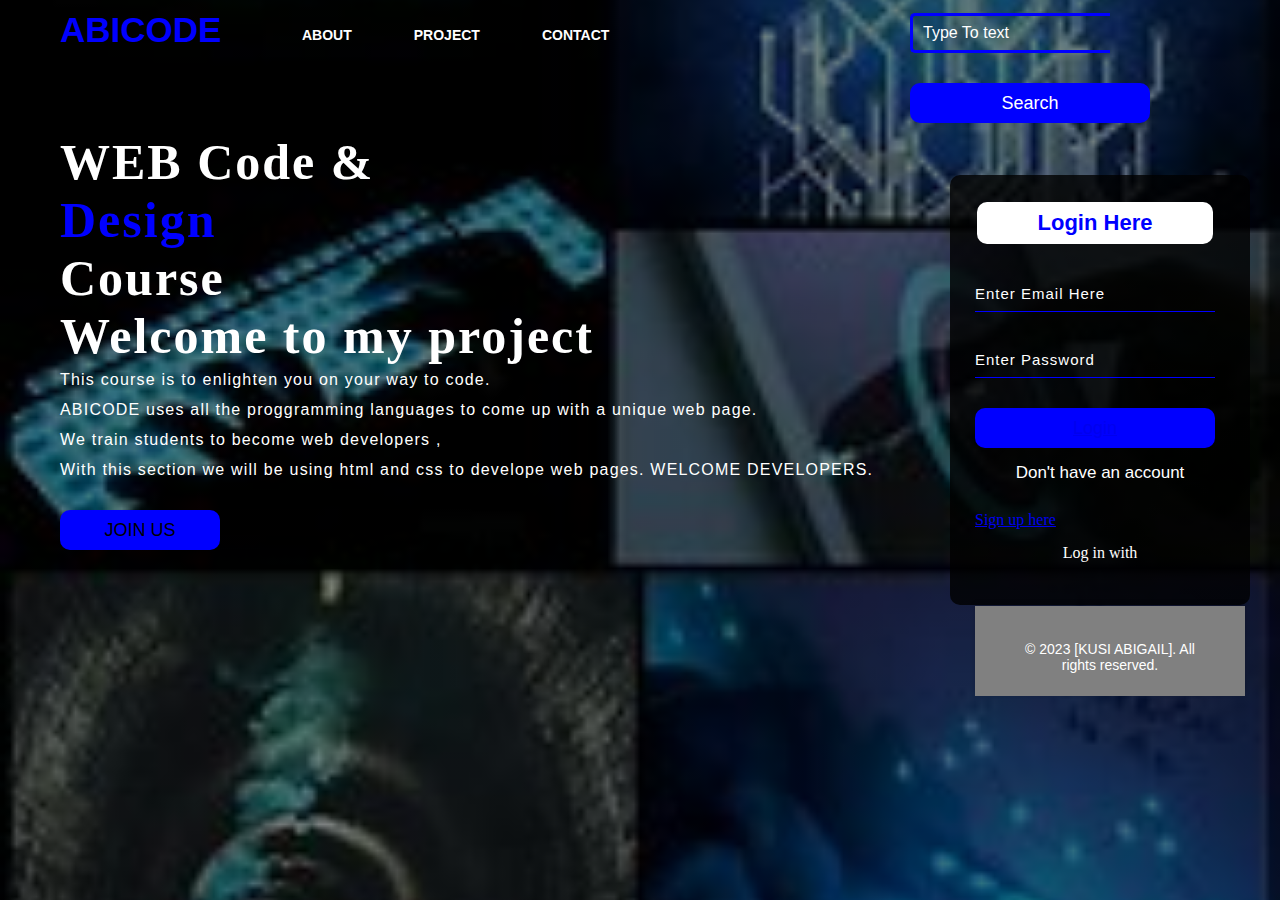
<file: index.html>
<!DOCTYPE html>
<html lang="en">
<head>
    <meta charset="UTF-8">
    <meta name="viewport" content="width=device-width, initial-scale=1.0">
    <title>ABICODE PORTFOLIO</title>
    <link rel="stylesheet" href="style.css">
    <link rel="stylesheet" href="mobile.css">
</head>
<body>

    <script src="my.js"></script>

    <div class="banner">
        <div class="navbar">
            <div class="icon">
                <h2 class="logo">ABICODE</h2>
            </div>

            <div class="menu-button">
                <span><a href="contact.html">CONTACT</a></span>
                <span><a href="project.html">PROJECT</a></span>
                <span><a href="about.html">ABOUT</a></span>
            </div>
            <div class="menu">
                <ul>
                    <li><a href="about.html">ABOUT</a></li>
                    <li><a href="project.html">PROJECT</a></li>
                    <li><a href="contact.html">CONTACT</a></li>
                </ul>
            </div>
            <div class="search">
                <form action="https://www.google.com/search" method="GET" target="_blank">
                    <input class="srch" type="search" name="q" placeholder="Type To text">
                    <button class="btn" type="submit">Search</button>
                </form>            
            </div>
        </div>
        <div class="content">
            <h1>WEB Code & <br><span>Design</span> <br>Course</h1>
            <h1>Welcome to my project</h1>
            <p class="par">This course is to enlighten you on your way to code.<br> ABICODE uses all the proggramming languages to come up with a unique web page. <br>We train students to become web developers , <br>With this section we will be using html and css to develope web pages. WELCOME DEVELOPERS.</p>
            <button class="cn"><a href="about.html">JOIN US</a></button>
            <br>
            <div class="form">
                <h2>Login Here</h2>
                <form>
                    <input type="email" name="email" placeholder="Enter Email Here" required>
                    <input type="password" name="password" placeholder="Enter Password" required>
                    <button class="btn" type="submit"><a href="service.html">Login</a></button>
                </form>
                <p class="link">Don't have an account</p><br>
                <a href="sign.html">Sign up here</a>
                <p class="liw">Log in with</p>
                <div class="icon">
                    <a href="#"><ion-icon name="logo-facebook"></ion-icon></a>
                    <a href="#"><ion-icon name="logo-instagram"></ion-icon></a>
                    <a href="#"><ion-icon name="logo-twitter"></ion-icon></a>
                    <a href="#"><ion-icon name="logo-google"></ion-icon></a>
                    <a href="#"><ion-icon name="logo-skype"></ion-icon></a>

                    <!-- Footer Section -->
    <footer>
        <p>&copy; 2023 [KUSI ABIGAIL]. All rights reserved.</p>
    </footer>
                </div>
                
            </div>
        </div>
    </div>
</body>
</html>
</file>
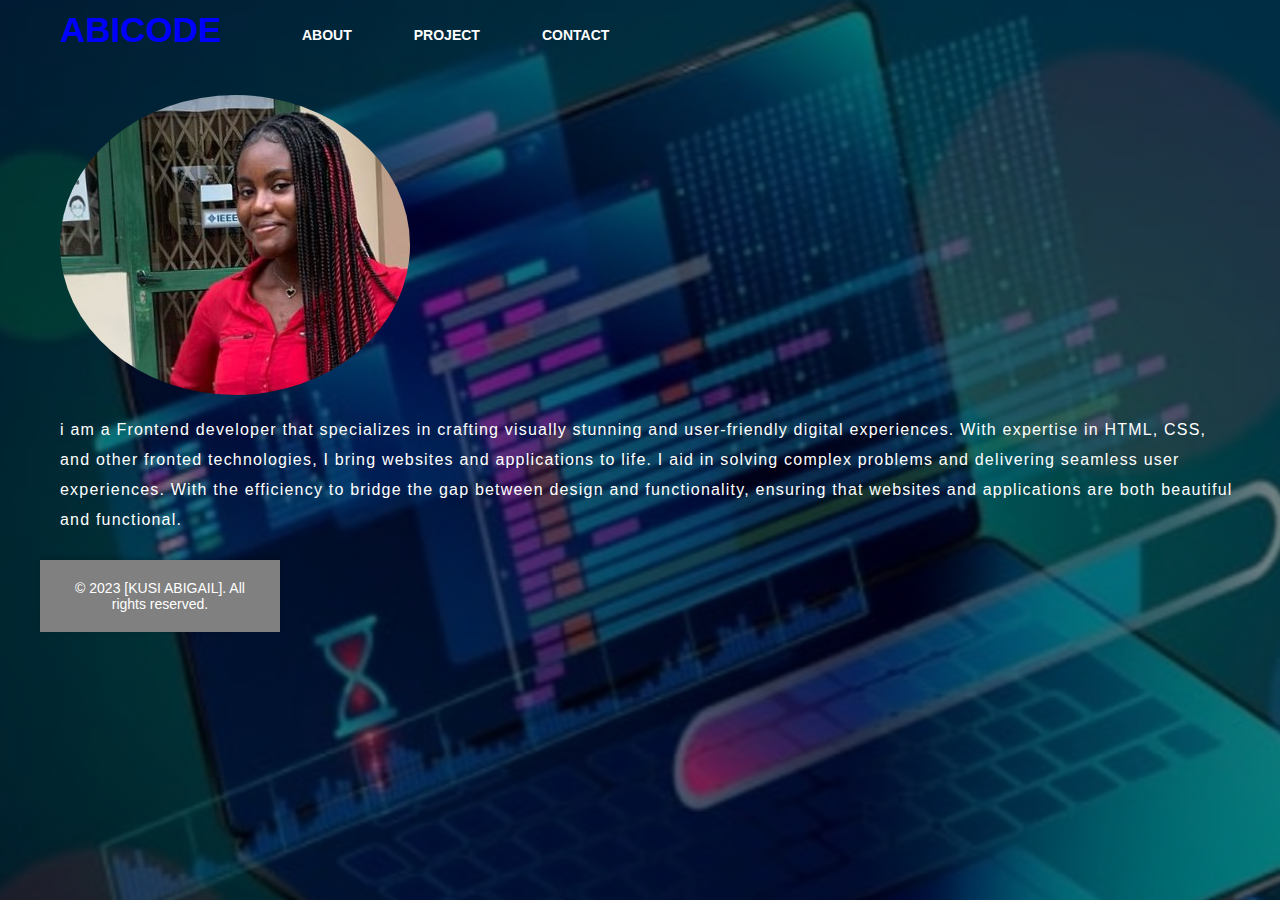
<file: about.html>
<!DOCTYPE html>
<html lang="en">
<head>
    <meta charset="UTF-8">
    <meta name="viewport" content="width=device-width, initial-scale=1.0">
    <title>ABICODE</title>
    <link rel="stylesheet" href="about.css">
    <link rel="stylesheet" href="mobile.css">
    
</head>
<body>

    <script src="my.js"></script>

    <div class="banner">
        <div class="navbar">
            <div class="icon">
                <h2 class="logo">ABICODE</h2>
            </div>

            <div class="menu-button">
                <span><a href="contact.html">CONTACT</a></span>
                <span><a href="project.html">PROJECT</a></span>
                <span><a href="about.html">ABOUT</a></span>
            </div>
            <div class="menu">
                <ul>
                    
                    <li><a href="about.html">ABOUT</a></li>
                    <li><a href="project.html">PROJECT</a></li>
                    <li><a href="contact.html">CONTACT</a></li>
                </ul>
            </div>
        </div>
        <div class="content">
            <div img src="ABI.jpg" alt="ABI " class="profile-picture"></div>
            <p class="par">i am a Frontend developer that specializes in crafting visually stunning and user-friendly digital experiences. With expertise in HTML, CSS, and other fronted technologies, I bring websites and applications to life. I aid in solving complex problems and delivering seamless user experiences. With the efficiency to bridge the gap between design and functionality, ensuring that websites and applications are both beautiful and functional.
          
                <div class="icon">
                    <a href="#"><ion-icon name="logo-facebook"></ion-icon></a>
                    <a href="#"><ion-icon name="logo-instagram"></ion-icon></a>
                    <a href="#"><ion-icon name="logo-twitter"></ion-icon></a>
                    <a href="#"><ion-icon name="logo-google"></ion-icon></a>
                    <a href="#"><ion-icon name="logo-skype"></ion-icon></a>

                    <footer>
                        <p>&copy; 2023 [KUSI ABIGAIL]. All rights reserved.</p>
                    </footer>
                             
                </div>
            </div>
        </div>
    </div>
</body>
</html>
</file>
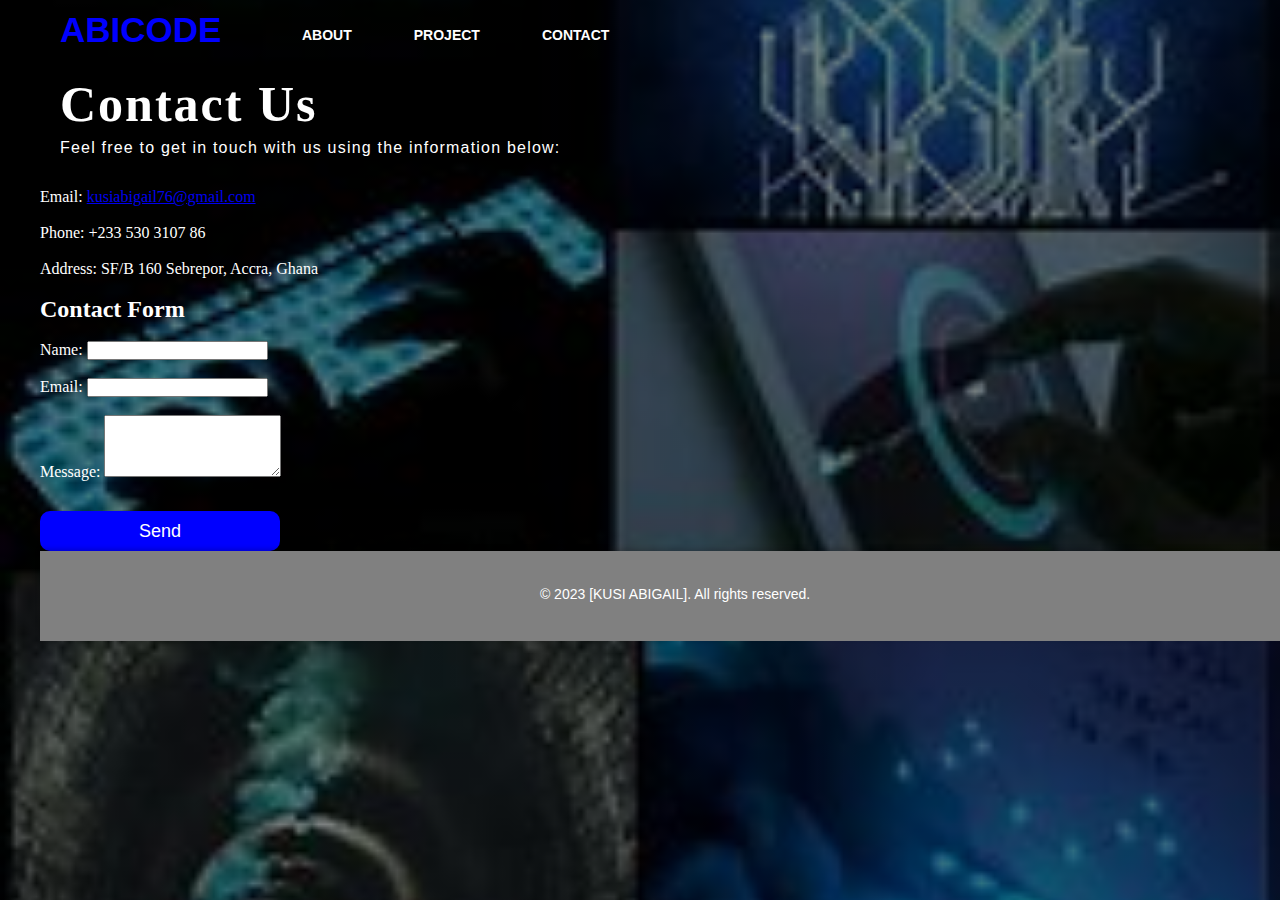
<file: contact.html>
<!DOCTYPE html>
<html lang="en">
<head>
    <meta charset="UTF-8">
    <meta name="viewport" content="width=device-width, initial-scale=1.0">
    <title>Contact Us - ABICODE</title>
    <link rel="stylesheet" href="style.css">
    <link rel="stylesheet" href="mobile.css">
</head>
<body>

    <script src="my.js"></script>


    <div class="banner">
        <div class="navbar">
            <div class="icon">
                <h2 class="logo">ABICODE</h2>
            </div>

            <div class="menu-button">
                <span><a href="contact.html">CONTACT</a></span>
                <span><a href="project.html">PROJECT</a></span>
                <span><a href="about.html">ABOUT</a></span>
            </div>
            <div class="menu">
                <ul>
                   
                    <li><a href="about.html">ABOUT</a></li>
                    <li><a href="project.html">PROJECT</a></li>
                    <li><a href="contact.html">CONTACT</a></li>
                </ul>
            </div>
        </div>
        <div class="content">
            <h1>Contact Us</h1>
            <p class="par">Feel free to get in touch with us using the information below:</p>

            <div class="contact-info">
                <p>Email: <a href="mailto:info@abicode.com">kusiabigail76@gmail.com</a></p>
                <br>
                <p>Phone: +233 530 3107 86</p>
                <br>
                <p>Address: SF/B 160 Sebrepor, Accra, Ghana</p>
            </div>
<br>
            <h2>Contact Form</h2>
            <form>
                <br>
                <label for="name">Name:</label>
                <input type="text" id="name" name="name" required><br>
                <br>

                <label for="email">Email:</label>
                <input type="email" id="email" name="email" required><br>
                <br>

                <label for="message">Message:</label>
                <textarea id="message" name="message" rows="4" required></textarea><br>

                <button class="btn" type="submit">Send</button>
            </form>
            <footer>
                <p>&copy; 2023 [KUSI ABIGAIL]. All rights reserved.</p>
            </footer>
                     
        </div>
    </div>
</body>
</html>
</file>
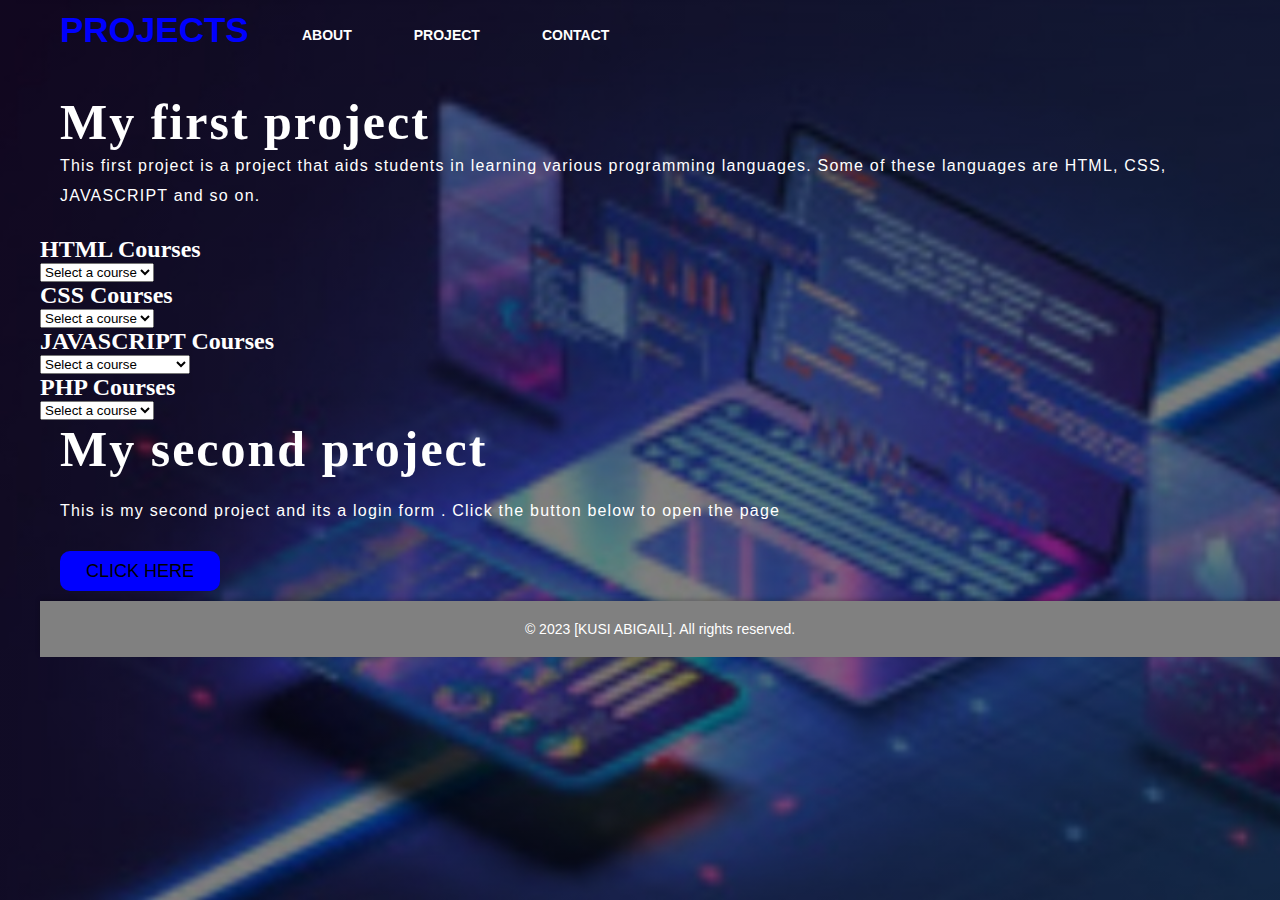
<file: project.html>
<!DOCTYPE html>
<html lang="en">
<head>
    <meta charset="UTF-8">
    <meta name="viewport" content="width=device-width, initial-scale=1.0">
    <title>ABICODE</title>
    <link rel="stylesheet" href="sign.css">
    <link rel="stylesheet" href="mobile.css">
</head>
<body>

    <script src="my.js"></script>

    <div class="banner">
        <div class="navbar">
            <div class="icon">
                <h2 class="logo">PROJECTS</h2>
            </div>

            <div class="menu-button">
                <span><a href="contact.html">CONTACT</a></span>
                <span><a href="project.html">PROJECT</a></span>
                <span><a href="about.html">ABOUT</a></span>
            </div>
            <div class="menu">
                <ul>
                    <li><a href="about.html">ABOUT</a></li>
                    <li><a href="project.html">PROJECT</a></li>
                    <li><a href="contact.html">CONTACT</a></li>
                </ul>           
            </div>
        </div>
            <br>
            <div class="content">

                <h1>My first project</h1>
                <div>
                                  <p class="par"> This first project is a project that aids students in learning various programming languages. Some of these languages are HTML, CSS, JAVASCRIPT and so on. </p>

                </div>
                <h2>HTML Courses</h2>
                <select>
                    <option value="">Select a course</option>
                    <option value="html_basics">HTML Basics</option>
                    <option value="html_tables">HTML Tables</option>
                    <option value="html_images">HTML Images</option>
                    <option value="html_colors">HTML Colors</option>
                    <!-- Add more HTML course options here -->
                </select>
                <br>
                <h2>CSS Courses</h2>
                <select>
                    <option value="">Select a course</option>
                    <option value="css_basics">CSS Basics</option>
                    <option value="css_tables">CSS Tables</option>
                    <option value="css_images">CSS Images</option>
                    <option value="css_colors">CSS Colors</option>
                    <!-- Add more HTML course options here -->
                </select>
                <br>
                <h2>JAVASCRIPT Courses</h2>
                <select>
                    <option value="">Select a course</option>
                    <option value="javascript_basics">JAVASCRIPT Basics</option>
                    <option value="javascript_tables">JAVASCRIPT Tables</option>
                    <option value="javascript_images">JAVASCRIPT Images</option>
                    <option value="javascript_colors">JAVASCRIPT Colors</option>
                    <!-- Add more HTML course options here -->
                </select>
                <br>
                <h2>PHP Courses</h2>
                <select>
                    <option value="">Select a course</option>
                    <option value="php_basics">PHP Basics</option>
                    <option value="php_tables">PHP Tables</option>
                    <option value="php_images">PHP Images</option>
                    <option value="php_colors">PHP Colors</option>
                    <!-- Add more HTML course options here -->
                </select>
                <br>


                <div class="content">

                <h1>My second project</h1>
                <br>
                <p class="par"> This is my second project and its a login form . Click the button below to open the page  </p>
               <div>
                <button class="cn"><a href="index.html">CLICK HERE </a></button>
                <footer>
                    <p>&copy; 2023 [KUSI ABIGAIL]. All rights reserved.</p>
                </footer>
                         
               </div> <br>
             
            </div>
        </div>
    </div>
</body>
</html>
</file>
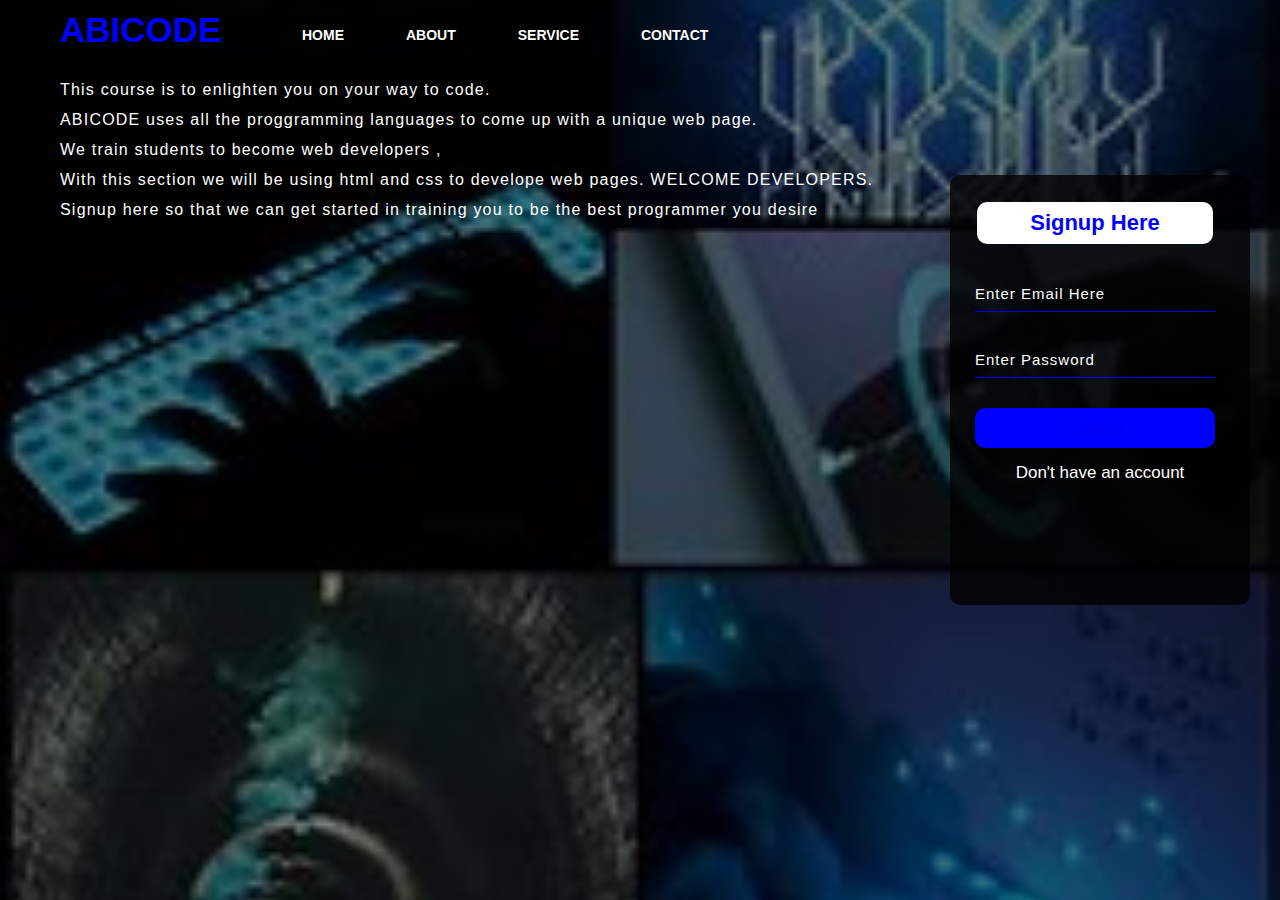
<file: sign.html>
<!DOCTYPE html>
<html lang="en">
<head>
    <meta charset="UTF-8">
    <meta name="viewport" content="width=device-width, initial-scale=1.0">
    <title>ABICODE</title>
    <link rel="stylesheet" href="style.css">
    <link rel="stylesheet" href="mobile.css">

</head>
<body>

    <script src="my.js"></script>

    <div class="banner">
        <div class="navbar">
            <div class="icon">
                <h2 class="logo">ABICODE</h2>
            </div>

            <div class="menu-button">
                <span></span>
                <span></span>
                <span>                    <li><a href="about.html">ABOUT</a></li>
                </span>
            </div>
            <div class="menu">
                <ul>
                    <li><a href="index.html">HOME</a></li>
                    <li><a href="about.html">ABOUT</a></li>
                    <li><a href="service.html">SERVICE</a></li>
                    <li><a href="contact.html">CONTACT</a></li>
                </ul>
            </div>
        </div>
        <div class="content">
            
            <p class="par">This course is to enlighten you on your way to code.<br> ABICODE uses all the proggramming languages to come up with a unique web page. <br>We train students to become web developers , <br>With this section we will be using html and css to develope web pages. WELCOME DEVELOPERS.<br> Signup here so that we can get started in training you to be the best programmer you desire</p>
            <br>
            <div class="form">
                <h2>Signup Here</h2>
                <form>
                    <input type="email" name="email" placeholder="Enter Email Here" required>
                    <input type="password" name="password" placeholder="Enter Password" required>
                    <button class="btn" type="submit"><a href="service.html">Signup</a></button>
                </form>
                <p class="link">Don't have an account</p><br>
                <div class="icon">
                    <a href="#"><ion-icon name="logo-facebook"></ion-icon></a>
                    <a href="#"><ion-icon name="logo-instagram"></ion-icon></a>
                    <a href="#"><ion-icon name="logo-twitter"></ion-icon></a>
                    <a href="#"><ion-icon name="logo-google"></ion-icon></a>
                    <a href="#"><ion-icon name="logo-skype"></ion-icon></a>
                </div>
            </div>
        </div>
    </div>
</body>
</html>
</file>
<file: style.css>
/* Rest of your CSS rules */
*{
    margin: 0;
    padding: 0;
}
.banner {
    position: relative;
    width: 100%;
    height: 100vh;
    background:linear-gradient(to top, rgba(0, 0, 0, 0.5)50%,rgba(0, 0, 0, 0.5)50%), url('3.jpeg');
    background-position: center;
    background-size: cover;
     /* Add a fallback background color */
}
/* Rest of your CSS rules */
.navbar{
    width: 1200px;
    height: 75px;
    margin: auto;
}
.icon{
    width: 200px;
    float: left;
    height: 70px;
}
.logo{
    color: blue;
    font-size: 35px;
    font-family: Arial;
    padding-left: 20px;
    float: left;
    padding-top: 10px;
}
.menu{
    width: 400px;
    float: left;
    height: 70px;
}
ul{
    float: left;
    display: flex;
    justify-content: center;
    align-items: center;
}
ul li{
    list-style: none;
    margin-left: 62px;
    margin-top: 27px;
    font-size: 14px;
}
ul li a{
    text-decoration: none;
    color: #fff;
    font-family: Arial;
    font-weight: bold;
    transition: 0.4s ease-in-out;
}
ul li a:hover{
    color: blue;
}
.search{
    width: 300px;
    float: left;
    margin-left: 270px;
    margin-bottom: 10px;
    z-index: 1;
}
.srch{
    font-family: "Times New  Roman";
    width: 200px;
    height: 40px;
    background: transparent;
    border: solid blue;
    margin-top: 13px;
    color: #fff;
    border-right: none;
    font-size: 16px;
    float: left;
    padding: 10px;
    border-bottom-left-radius: 5px;
    border-top-left-radius: 5px;
}    
.btn{
    width: 100%;
    height: 40px;
    background: blue;
    border: 2px solid blue;
    margin-top: 13px;
    color: #fff;
    font-size: 15px;
    border-bottom-left-radius: 5px;
    border-top-left-radius: 5px;
}
.btn:focus{
    outline: none;
}
.srch:focus{
    outline: none;
}
.content{
    width: 1200px;
    height: auto;
    margin: auto;
    color: #fff;
    position: relative;
}
.content .par{
    padding-left: 20px;
    padding-bottom: 25px;
    font-family: Arial;
    letter-spacing: 1.2px;
    line-height: 30px;
}
.content h1{
    font-family: "Times New Roman";
    font-size: 50px;
    padding-left: 20px;
    margin-top: 0%;
    letter-spacing: 2px;
}
.content .cn{
    width: 160px;
    height: 40px;
    background: blue;
    border: none;
    margin-bottom: 10px;
    margin-left: 20px;
    font-size: 18px;
    border-radius: 10px;
    cursor: pointer;
    transition: .4 ease;
}
.content .cn a{
    text-decoration: none;
    color: #000;
    transition: .3s ease;
}
.cn:hover{
    background: #fff;

}
.content span{
    color: blue;
    font-size: 50px;
}
.form {
    width: 250px;
    height: 380px;
    background: linear-gradient(to top, rgba(0, 0, 0, 0.8)50%, rgba(0, 0, 0, 0.8)50%);
    position: absolute;
    top: 100px;
    left: 910px;
    border-radius: 10px;
    padding: 25px;
    z-index: 2;
}

.form h2 {
    width: 220px;
    font-family: sans-serif;
    text-align: center;
    color: blue;
    font-size: 22px;
    background-color: #fff;
    border-radius: 10px;
    margin: 2px;
    padding: 8px;
}

.form input {
    width: 240px;
    height: 35px;
    background: transparent;
    border-bottom: 1px solid blue;
    border-top: none;
    border-right: none;
    border-left: none;
    color: #fff;
    font-size: 15px;
    letter-spacing: 1px;
    margin-top: 30px;
    font-size: 15px; /* Adjusted font size */
    font-family: sans-serif;
}

.form input:focus {
    outline: none;
}

::placeholder {
    color: #fff;
    font-family: Arial;
}

.btn {
    width: 240px;
    height: 40px;
    background: blue;
    border: none;
    margin-top: 30px;
    font-size: 18px;
    border-radius: 10px;
    cursor: pointer;
    color: #fff;
}

.btn:hover {
    color: blue;
    background: #fff;
}

.link {
    font-family: Arial, Helvetica, sans-serif;
    font-size: 17px;
    padding-top: 20px;
    text-align: center;
}

.link a {
    text-decoration: none;
    color: blue;
}

.link {
    padding-top: 15px;
    padding-bottom: 10px;
    text-align: center;
}

.sign {
    padding-top: 15px;
    padding-bottom: 10px;
    text-align: center;
    color: blue;
}

.liw {
    padding-top: 15px;
    padding-bottom: 10px;
    text-align: center;
}

.icon a {
    text-decoration: none;
    color: #fff;
}

.icon ion-icon {
    color: #fff;
    font-size: 30px;
    padding-left: 14px;
    padding-top: 5px;
    transition: 0.3s ease;
}

.icons ion-icon:hover {
    color: blue;
}


footer {
    background-color: #808080; /* Gray background */
    color: white; /* Text color */
    text-align: center; /* Center the text */
    padding: 35px; /* Add some padding */
    position: relative; /* Positioning */
    bottom: 5; /* Stick to the bottom */
    height: 20px;
    width: 100%; /* Full width */
    box-shadow: 0 -2px 5px rgba(0, 0, 0, 0.2); /* Optional shadow for depth */
}

footer p {
    margin: 0; /* Remove default margin */
    font-family: Arial, sans-serif; /* Font style */
    font-size: 14px; /* Font size */
}
</file>
<file: mobile.css>
.menu-button {
    display: none; /* Hide by default */
    flex-direction: column;
    cursor: pointer;
}

.menu-button span {
    height: 3px;
    width: 25px;
    background: white;
    margin: 4px;
}

@media (max-width: 768px) {
    .menu {
        display: none; /* Hide menu by default on small screens */
    }

    .navbar.active .menu {
        display: flex; /* Show menu when active */
        flex-direction: column;
        position: absolute;
        top: 75px; /* Adjust based on your navbar height */
        background: rgba(0, 0, 0, 0.8);
        width: 100%;
    }

    .menu-button {
        display: flex; /* Show menu button on small screens */

    }


    .menu-button:hover span {
        background: gray; }
}
</file>
<file: about.css>
*{
    margin: 0;
    padding: 0;
}
.profile-picture{
    width: 350px;
    height: 300px;
    border-radius: 70%;
    margin: 20px;    
    background-image: url('ABI.jpg');
    object-fit: cover;
}
.banner {
    position: relative;
    width: 100%;
    height: 100vh;
    background:linear-gradient(to top, rgba(0, 0, 0, 0.5)50%,rgba(0, 0, 0, 0.5)50%), url('Y.jpg');
    background-position: center;
    background-size: cover;
     /* Add a fallback background color */
}
/* Rest of your CSS rules */
.navbar{
    width: 1200px;
    height: 75px;
    margin: auto;
}
.icon{
    width: 200px;
    float: left;
    height: 70px;
}
.logo{
    color: blue;
    font-size: 35px;
    font-family: Arial;
    padding-left: 20px;
    float: left;
    padding-top: 10px;
}
.menu{
    width: 400px;
    float: left;
    height: 70px;
}
ul{
    float: left;
    display: flex;
    justify-content: center;
    align-items: center;
}
ul li{
    list-style: none;
    margin-left: 62px;
    margin-top: 27px;
    font-size: 14px;
}
ul li a{
    text-decoration: none;
    color: #fff;
    font-family: Arial;
    font-weight: bold;
    transition: 0.4s ease-in-out;
}
ul li a:hover{
    color: blue;
}
.content{
    width: 1200px;
    height: auto;
    margin: auto;
    color: #fff;
    position: relative;
}
.content .par{
    padding-left: 20px;
    padding-bottom: 25px;
    font-family: Arial;
    letter-spacing: 1.2px;
    line-height: 30px;
}
.content h1{
    font-family: "Times New Roman";
    font-size: 50px;
    padding-left: 20px;
    margin-top: 0%;
    letter-spacing: 2px;
}
.content .cn{
    width: 160px;
    height: 40px;
    background: blue;
    border: none;
    margin-bottom: 10px;
    margin-left: 20px;
    font-size: 18px;
    border-radius: 10px;
    cursor: pointer;
    transition: .4 ease;
}
.content .cn a{
    text-decoration: none;
    color: #000;
    transition: .3s ease;
}
.cn:hover{
    background: #fff;

}
.content span{
    color: blue;
    font-size: 50px;


}

footer {
    background-color: #808080; /* Gray background */
    color: white; /* Text color */
    text-align: center; /* Center the text */
    padding: 20px; /* Add some padding */
    position: relative; /* Positioning */
    bottom: 0; /* Stick to the bottom */
    width: 100%; /* Full width */
    box-shadow: 0 -2px 5px rgba(0, 0, 0, 0.2); /* Optional shadow for depth */
}

footer p {
    margin: 0; /* Remove default margin */
    font-family: Arial, sans-serif; /* Font style */
    font-size: 14px; /* Font size */
}
</file>
<file: sign.css>
/* Rest of your CSS rules */
*{
    margin: 0;
    padding: 0;
}
.banner {
    position: relative;
    width: 100%;
    height: 100vh;
    background:linear-gradient(to top, rgba(0, 0, 0, 0.5)50%,rgba(0, 0, 0, 0.5)50%), url('P.jpg');
    background-position: center;
    background-size: cover;
     /* Add a fallback background color */
}
/* Rest of your CSS rules */
.navbar{
    width: 1200px;
    height: 75px;
    margin: auto;
}
.icon{
    width: 200px;
    float: left;
    height: 70px;
}
.logo{
    color: blue;
    font-size: 35px;
    font-family: Arial;
    padding-left: 20px;
    float: left;
    padding-top: 10px;
}
.menu{
    width: 400px;
    float: left;
    height: 70px;
}
ul{
    float: left;
    display: flex;
    justify-content: center;
    align-items: center;
}
ul li{
    list-style: none;
    margin-left: 62px;
    margin-top: 27px;
    font-size: 14px;
}
ul li a{
    text-decoration: none;
    color: #fff;
    font-family: Arial;
    font-weight: bold;
    transition: 0.4s ease-in-out;
}
ul li a:hover{
    color: blue;
}
.search{
    width: 300px;
    float: left;
    margin-left: 270px;
    margin-bottom: 10px;
    z-index: 1;
}
.srch{
    font-family: "Times New  Roman";
    width: 200px;
    height: 40px;
    background: transparent;
    border: solid blue;
    margin-top: 13px;
    color: #fff;
    border-right: none;
    font-size: 16px;
    float: left;
    padding: 10px;
    border-bottom-left-radius: 5px;
    border-top-left-radius: 5px;
}    
.btn{
    width: 100%;
    height: 40px;
    background: blue;
    border: 2px solid blue;
    margin-top: 13px;
    color: #fff;
    font-size: 15px;
    border-bottom-left-radius: 5px;
    border-top-left-radius: 5px;
}
.btn:focus{
    outline: none;
}
.srch:focus{
    outline: none;
}
.content{
    width: 1200px;
    height: auto;
    margin: auto;
    color: #fff;
    position: relative;
}
.content .par{
    padding-left: 20px;
    padding-bottom: 25px;
    font-family: Arial;
    letter-spacing: 1.2px;
    line-height: 30px;
}
.content h1{
    font-family: "Times New Roman";
    font-size: 50px;
    padding-left: 20px;
    margin-top: 0%;
    letter-spacing: 2px;
}
.content .cn{
    width: 160px;
    height: 40px;
    background: blue;
    border: none;
    margin-bottom: 10px;
    margin-left: 20px;
    font-size: 18px;
    border-radius: 10px;
    cursor: pointer;
    transition: .4 ease;
}
.content .cn a{
    text-decoration: none;
    color: #000;
    transition: .3s ease;
}
.cn:hover{
    background: #fff;

}
.content span{
    color: blue;
    font-size: 50px;
}
.form {
    width: 250px;
    height: 380px;
    background: linear-gradient(to top, rgba(0, 0, 0, 0.8)50%, rgba(0, 0, 0, 0.8)50%);
    position: center;
    top: 100px;
    right: 400px;
    border-radius: 10px;
    padding: 25px;
    z-index: 2;
}

.form h2 {
    width: 220px;
    font-family: sans-serif;
    text-align: center;
    color: blue;
    font-size: 22px;
    background-color: #fff;
    border-radius: 10px;
    margin: 2px;
    padding: 8px;
}

.form input {
    width: 240px;
    height: 35px;
    background: transparent;
    border-bottom: 1px solid blue;
    border-top: none;
    border-right: none;
    border-left: none;
    color: #fff;
    font-size: 15px;
    letter-spacing: 1px;
    margin-top: 30px;
    font-size: 15px; /* Adjusted font size */
    font-family: sans-serif;
}

.form input:focus {
    outline: none;
}

::placeholder {
    color: #fff;
    font-family: Arial;
}

.btn {
    width: 240px;
    height: 40px;
    background: blue;
    border: none;
    margin-top: 30px;
    font-size: 18px;
    border-radius: 10px;
    cursor: pointer;
    color: #fff;
}

.btn:hover {
    color: blue;
    background: #fff;
}

.link {
    font-family: Arial, Helvetica, sans-serif;
    font-size: 17px;
    padding-top: 20px;
    text-align: center;
}

.link a {
    text-decoration: none;
    color: blue;
}

.link {
    padding-top: 15px;
    padding-bottom: 10px;
    text-align: center;
}

.sign {
    padding-top: 15px;
    padding-bottom: 10px;
    text-align: center;
    color: blue;
}

.liw {
    padding-top: 15px;
    padding-bottom: 10px;
    text-align: center;
}

.icon a {
    text-decoration: none;
    color: #fff;
}

.icon ion-icon {
    color: #fff;
    font-size: 30px;
    padding-left: 14px;
    padding-top: 5px;
    transition: 0.3s ease;
}

.icons ion-icon:hover {
    color: blue;
}

footer {
    background-color: #808080; /* Gray background */
    color: white; /* Text color */
    text-align: center; /* Center the text */
    padding: 20px; /* Add some padding */
    position: relative; /* Positioning */
    bottom: 0; /* Stick to the bottom */
    width: 100%; /* Full width */
    box-shadow: 0 -2px 5px rgba(0, 0, 0, 0.2); /* Optional shadow for depth */
}

footer p {
    margin: 0; /* Remove default margin */
    font-family: Arial, sans-serif; /* Font style */
    font-size: 14px; /* Font size */
}
</file>
